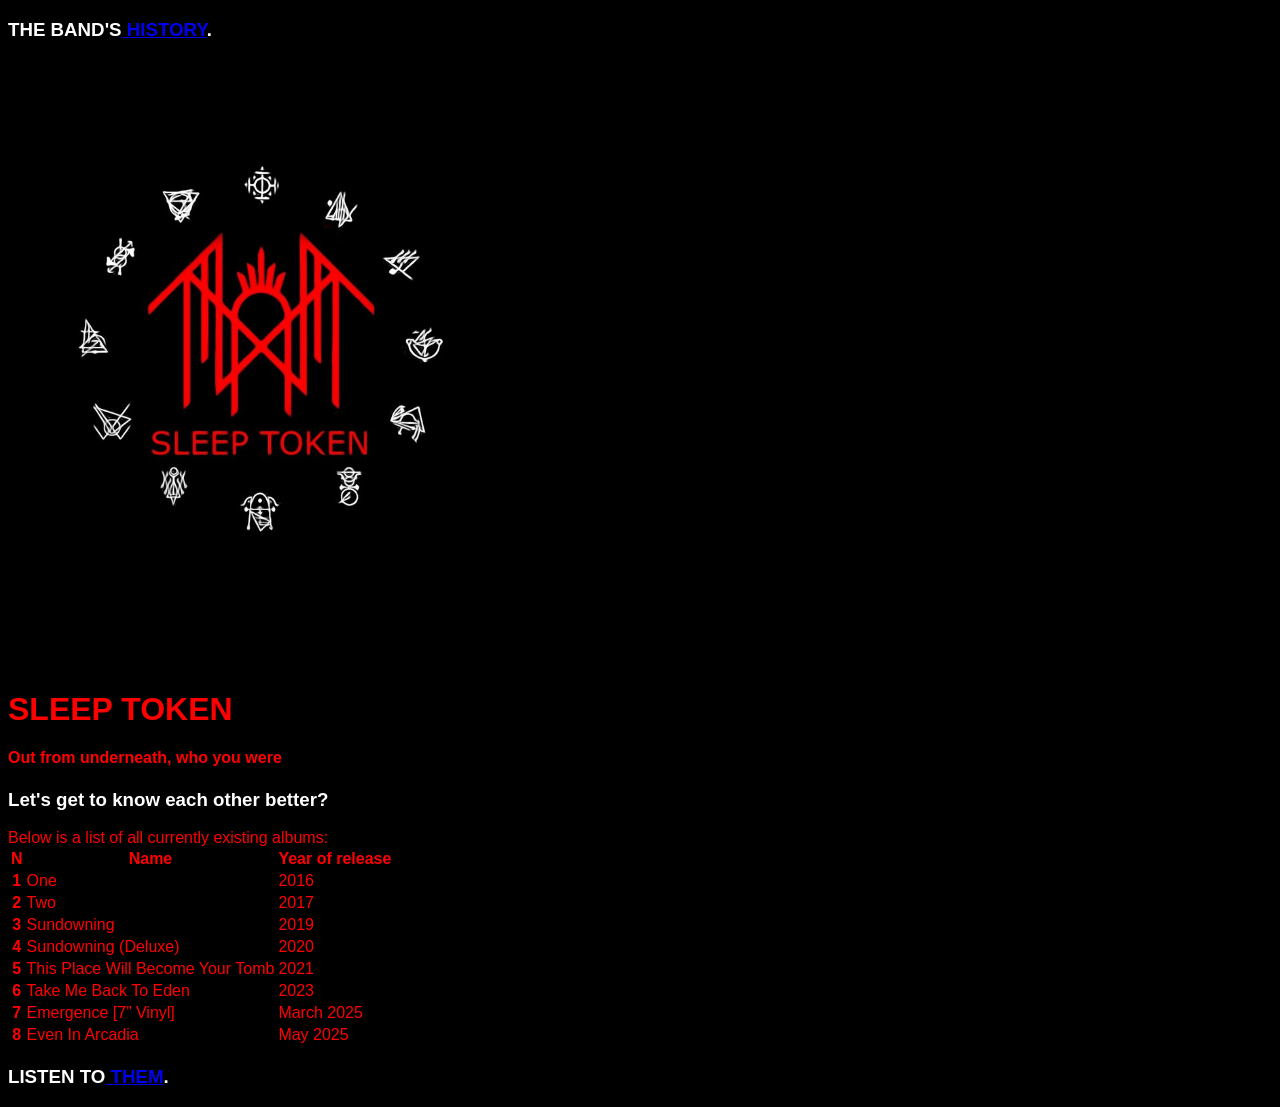
<file: index.html>
<!DOCTYPE html>
<html lang="en">
<head>
<meta charset="UTF-8">
<title>SLEEPTOKEN</title>

<link rel="stylesheet" href="index.css">

</script>
</head>
<body>

<h3 class="display-1">THE BAND'S<a href= "onepage.html"> HISTORY</a>. </h3><img src="indexs.png"width=500 heigh=500>

<H1>SLEEP TOKEN</H1>

<h4>Out from underneath, who you were</h4>



  <h3 class="display-4">Let's get to know each other better?</h3>

  <p1>Below is a list of all currently existing albums:</p1>



  <table class="table">

    <thead>
    <tr>
      <th scope="col">N</th>
      <th scope="col">Name</th>
      <th scope="col">Year of release</th>
    </tr>
  </thead>
  <tbody>
    <tr>
      <th scope="row">1</th>
      <td>One</td>
      <td>2016</td>
    </tr>
    <tr>
      <th scope="row">2</th>
      <td>Two</td>
      <td>2017</td>
    </tr>
    <tr>
      <th scope="row">3</th>
      <td>Sundowning</td>
      <td>2019</td>
    </tr>
<tr>
      <th scope="row">4</th>
      <td>Sundowning (Deluxe)</td>
      <td>2020</td>
    </tr>
    <tr>
      <th scope="row">5</th>
      <td>This Place Will Become Your Tomb</td>
      <td>2021</td>
    </tr>
    <tr>
      <th scope="row">6</th>
      <td>Take Me Back To Eden</td>
      <td>2023</td>
    </tr>
    <tr>
      <th scope="row">7</th>
      <td>Emergence [7” Vinyl]</td>
      <td>March 2025</td>
    </tr>
    <tr>
      <th scope="row">8</th>
      <td>Even In Arcadia</td>
      <td>May 2025</td>
    </tr>
  </tbody>
</table>

<h3 class="display-1">LISTEN TO<a href= "https://www.sleep-token.com"> THEM</a>. </h3>

</body>
</html>
</file>
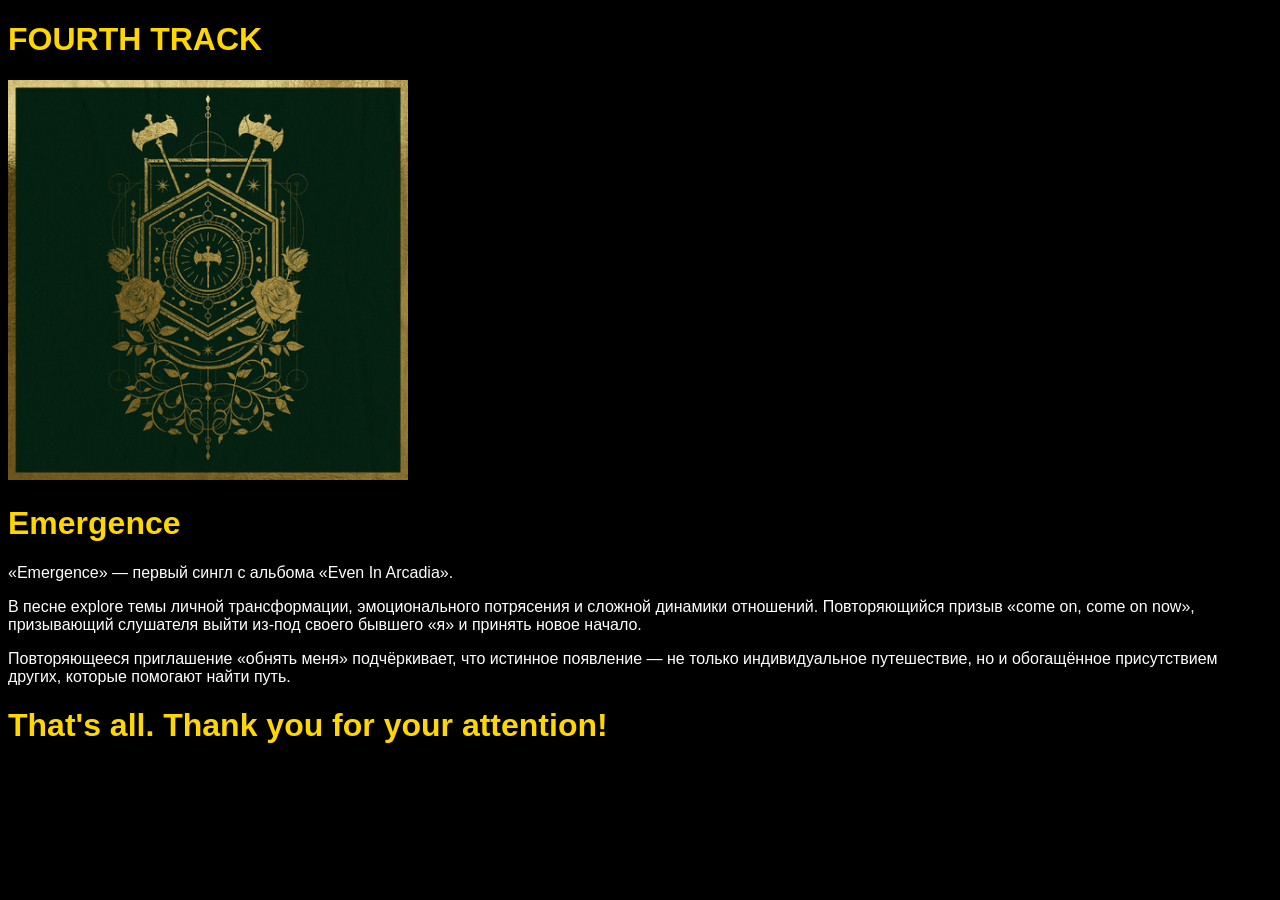
<file: fivepage.html>
<!DOCTYPE html>
<html lang="en">
<head>
<meta charset="UTF-8">
<title>SLEEPTOKEN</title>

<link rel="stylesheet" href="fivepage.css">
</head>
<body>
<H1>FOURTH TRACK</H1>
<img src="emergence.png" width=400 heigh=400>
<h1>Emergence</h1>
<p>«Emergence» — первый сингл с альбома «Even In Arcadia».</p>
<p>В песне explore темы личной трансформации, эмоционального потрясения и сложной динамики отношений. Повторяющийся призыв «come on, come on now», призывающий слушателя выйти из-под своего бывшего «я» и принять новое начало.</p>
<p>Повторяющееся приглашение «обнять меня» подчёркивает, что истинное появление — не только индивидуальное путешествие, но и обогащённое присутствием других, которые помогают найти путь.</p>
<h1>That's all. Thank you for your attention!</h1>
</body>
<html>
</file>
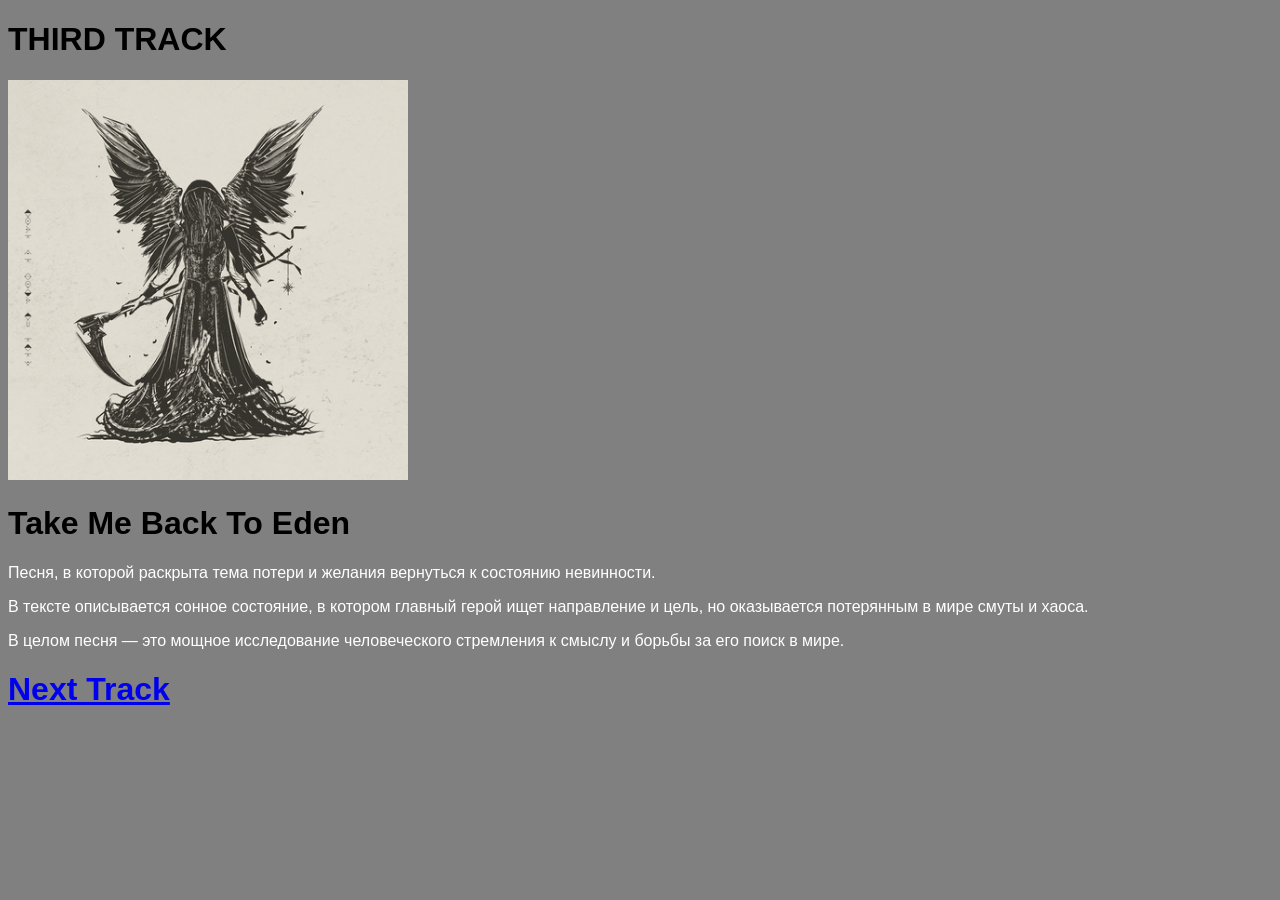
<file: fourpage.html>
<!DOCTYPE html>
<html lang="en">
<head>
<meta charset="UTF-8">
<title>SLEEPTOKEN</title>

<link rel="stylesheet" href="fourpage.css">
</head>
<body>
<H1>THIRD TRACK</H1>
<img src="takeme.png" width=400 heigh=400>
<h1>Take Me Back To Eden</h1>
<p>Песня, в которой раскрыта тема потери и желания вернуться к состоянию невинности. </p>
<p>В тексте описывается сонное состояние, в котором главный герой ищет направление и цель, но оказывается потерянным в мире смуты и хаоса.</p>
<p>В целом песня — это мощное исследование человеческого стремления к смыслу и борьбы за его поиск в мире.</p>
<h1><a href= "fivepage.html">Next Track </a></h1>
</body>
</html>
</file>
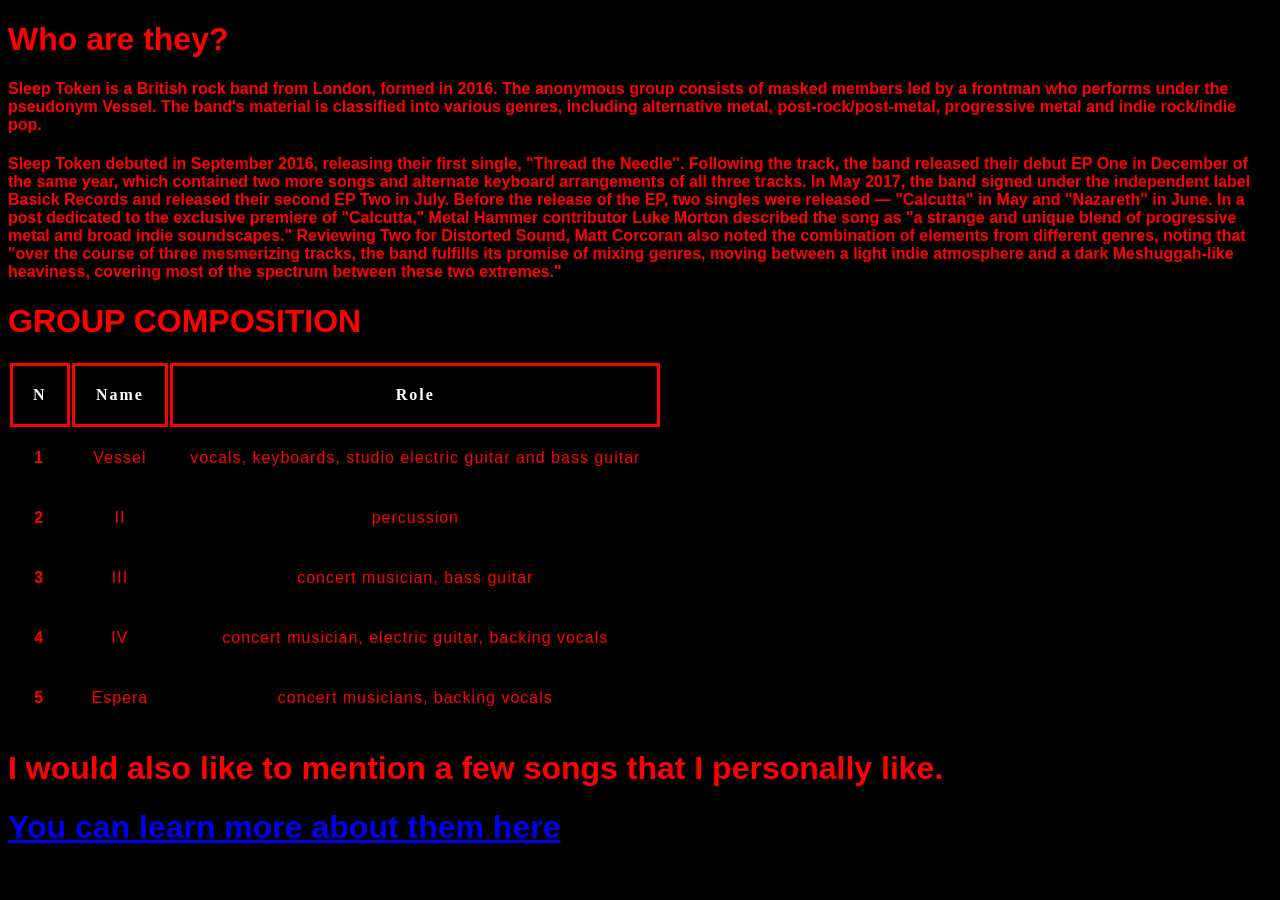
<file: onepage.html>
<!DOCTYPE html>
<html lang="en">
<head>
<meta charset="UTF-8">
<title>SLEEPTOKEN</title>

<link rel="stylesheet" href="onepage.css">

</script>
</head>
<body>
<H1>Who are they?</H1>
<h4>Sleep Token is a British rock band from London, formed in 2016. The anonymous group consists of masked members led by a frontman who performs under the pseudonym Vessel.
The band's material is classified into various genres, including alternative metal, post-rock/post-metal, progressive metal and indie rock/indie pop.</h4>
<h4>Sleep Token debuted in September 2016, releasing their first single, "Thread the Needle". Following the track, the band released their debut EP One in December of the same year, which contained two more songs and alternate keyboard arrangements of all three tracks. In May 2017, the band signed under the independent label Basick Records and released their second EP Two in July. Before the release of the EP, two singles were released — "Calcutta" in May and "Nazareth" in June. In a post dedicated to the exclusive premiere of "Calcutta," Metal Hammer contributor Luke Morton described the song as "a strange and unique blend of progressive metal and broad indie soundscapes." Reviewing Two for Distorted Sound, Matt Corcoran also noted the combination of elements from different genres, noting that "over the course of three mesmerizing tracks, the band fulfills its promise of mixing genres, moving between a light indie atmosphere and a dark Meshuggah-like heaviness, covering most of the spectrum between these two extremes."</h4>
<H1>GROUP COMPOSITION</H1>
<table class="table">

    <thead>
    <tr>
      <th scope="col">N</th>
      <th scope="col">Name</th>
      <th scope="col">Role</th>
    </tr>
  </thead>
  <tbody>
    <tr>
      <th scope="row">1</th>
      <td>Vessel</td>
      <td>vocals, keyboards, studio electric guitar and bass guitar</td>
    </tr>
    <tr>
      <th scope="row">2</th>
      <td>II</td>
      <td>percussion</td>
    </tr>
    <tr>
      <th scope="row">3</th>
      <td>III</td>
      <td>concert musician, bass guitar</td>
    </tr>
    <tr>
      <th scope="row">4</th>
      <td>IV</td>
      <td>concert musician, electric guitar, backing vocals</td>
    </tr>
    <tr>
      <th scope="row">5</th>
      <td>Espera</td>
      <td>concert musicians, backing vocals</td>
    </tr>
<tbody>
  <table>

<h1>I would also like to mention a few songs that I personally like.</h1>

<h1><a href= "twopage.html">You can learn more about them here </a></h1>
<body>
    <html>
</file>
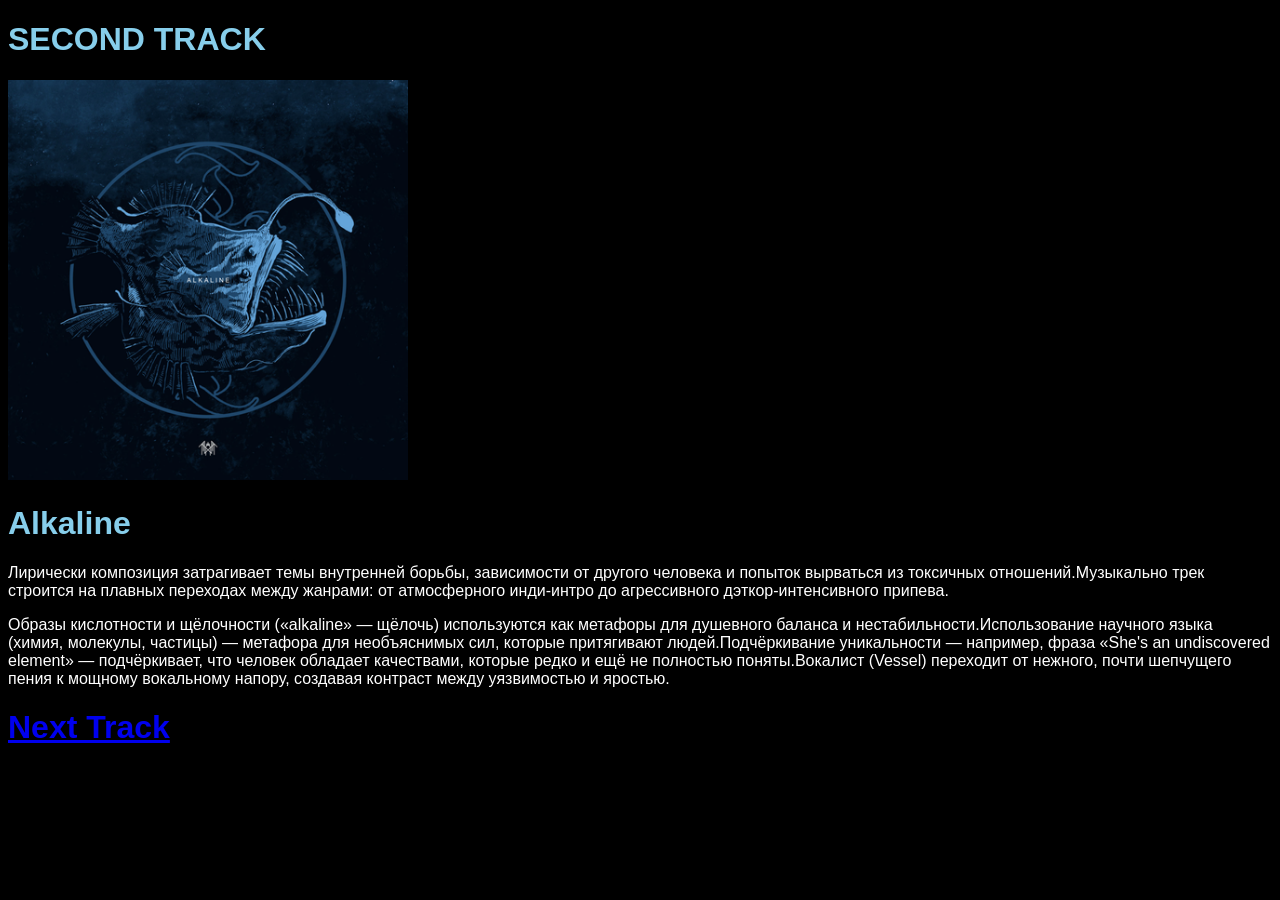
<file: threepage.html>
<!DOCTYPE html>
<html lang="en">
<head>
<meta charset="UTF-8">
<title>SLEEPTOKEN</title>

<link rel="stylesheet" href="threepage.css">
</head>
</body>
<H1>SECOND TRACK</H1>
<img src="alkaline.png" width=400 heigh=400>
<h1>Alkaline</h1>
<p>Лирически композиция затрагивает темы внутренней борьбы, зависимости от другого человека и попыток вырваться из токсичных отношений.Музыкально трек строится на плавных переходах между жанрами: от атмосферного инди-интро до агрессивного дэткор-интенсивного припева.</p>
<p>Образы кислотности и щёлочности («alkaline» — щёлочь) используются как метафоры для душевного баланса и нестабильности.Использование научного языка (химия, молекулы, частицы) — метафора для необъяснимых сил, которые притягивают людей.Подчёркивание уникальности — например, фраза «She's an undiscovered element» — подчёркивает, что человек обладает качествами, которые редко и ещё не полностью поняты.Вокалист (Vessel) переходит от нежного, почти шепчущего пения к мощному вокальному напору, создавая контраст между уязвимостью и яростью.</p>
<h1><a href= "fourpage.html">Next Track </a></h1>
<body>
</html>
</file>
<file: index.css>
body {
font-family: Arial, sans-serif;
background-color: black;
color: red;
padding: 20 px;
}
h1 {
color: red;
}
p {
    color: white;
}
p1 {
    color: red;
}
h3 {
    color: white;
}

html {
  font-family: "helvetica neue", helvetica, arial, sans-serif;
}
</file>
<file: fivepage.css>
body {
font-family: Arial, sans-serif;
background-color: black;
color: white;
padding: 20 px;
}
h1 {
color: gold;
}
p {
    color: white;
}
h3 {
    color: 20705;
}
</file>
<file: fourpage.css>
body {
font-family: Arial, sans-serif;
background-color: grey;
color: white;
padding: 20 px;
}
h1 {
color: black;
}
p {
    color: white;
}
h3 {
    color: 20705;
}
</file>
<file: onepage.css>
body {
font-family: Arial, sans-serif;
background-color: black;
color: red;
padding: 20 px;
}
h1 {
color: red;
}
html {
  font-family: "helvetica neue", helvetica, arial, sans-serif;
}

thead th,
tfoot th {
  font-family: "Rock Salt", cursive;
}

th {
  letter-spacing: 2px;
}

td {
  letter-spacing: 1px;
}

tbody td {
  text-align: center;
}

tfoot th {
  text-align: right;
}
th,
td {
  padding: 20px;
}
thead,
tfoot {

  color: white;
  text-shadow: 1px 1px 1px black;
}

thead th,
tfoot th,
tfoot td {
  background: linear-gradient(to bottom, rgb(0 0 0 / 10%), rgb(0 0 0 / 50%));
  border: 3px solid red;
}
</file>
<file: threepage.css>
body {
font-family: Arial, sans-serif;
background-color: black;
color: white;
padding: 20 px;
}
h1 {
color: skyblue;
}
p {
    color: white;
}
h3 {
    color: 20705;
}
</file>
